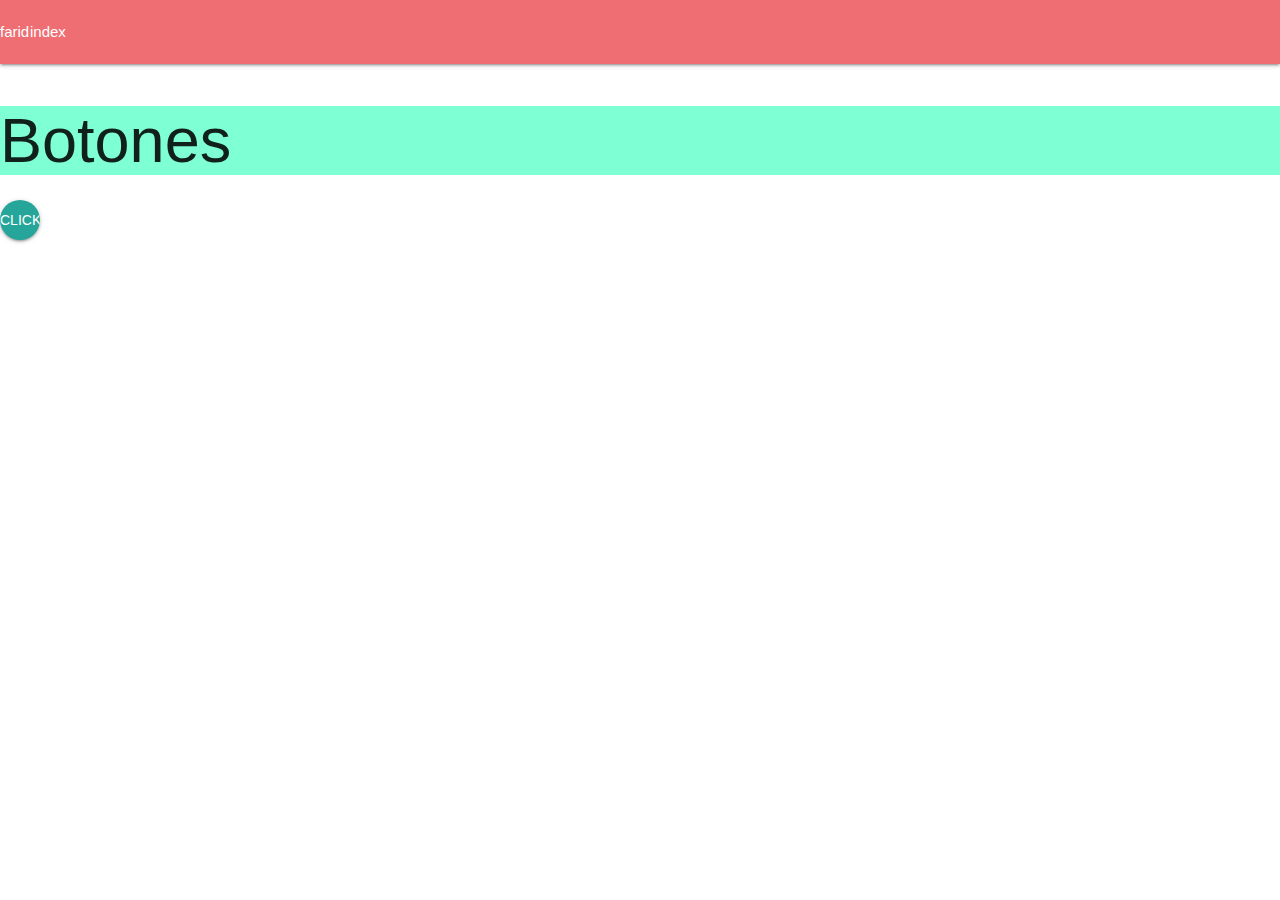
<file: index.html>
<!DOCTYPE html>
<html lang="en">
<head>
    <meta charset="UTF-8">
    <meta http-equiv="X-UA-Compatible" content="IE=edge">
    <meta name="viewport" content="width=device-width, initial-scale=1.0">
    <title>f4rid</title>
    <link rel="stylesheet" href="{styles}.css">
    <link rel="stylesheet" href="materialize.min.css">
  
</head>
<body>
  <nav>
    <ul>
        <li><a href="farid-1.html"></a>farid</li>
        <li><a href="index.html"></a>index</li>
    </ul>
</nav>

  <h1>Botones</h1>
  <button class="btn-floating btn-largue #ffccbc waves-effect waves-light">CLICK</button>


</body>
</html>
</file>
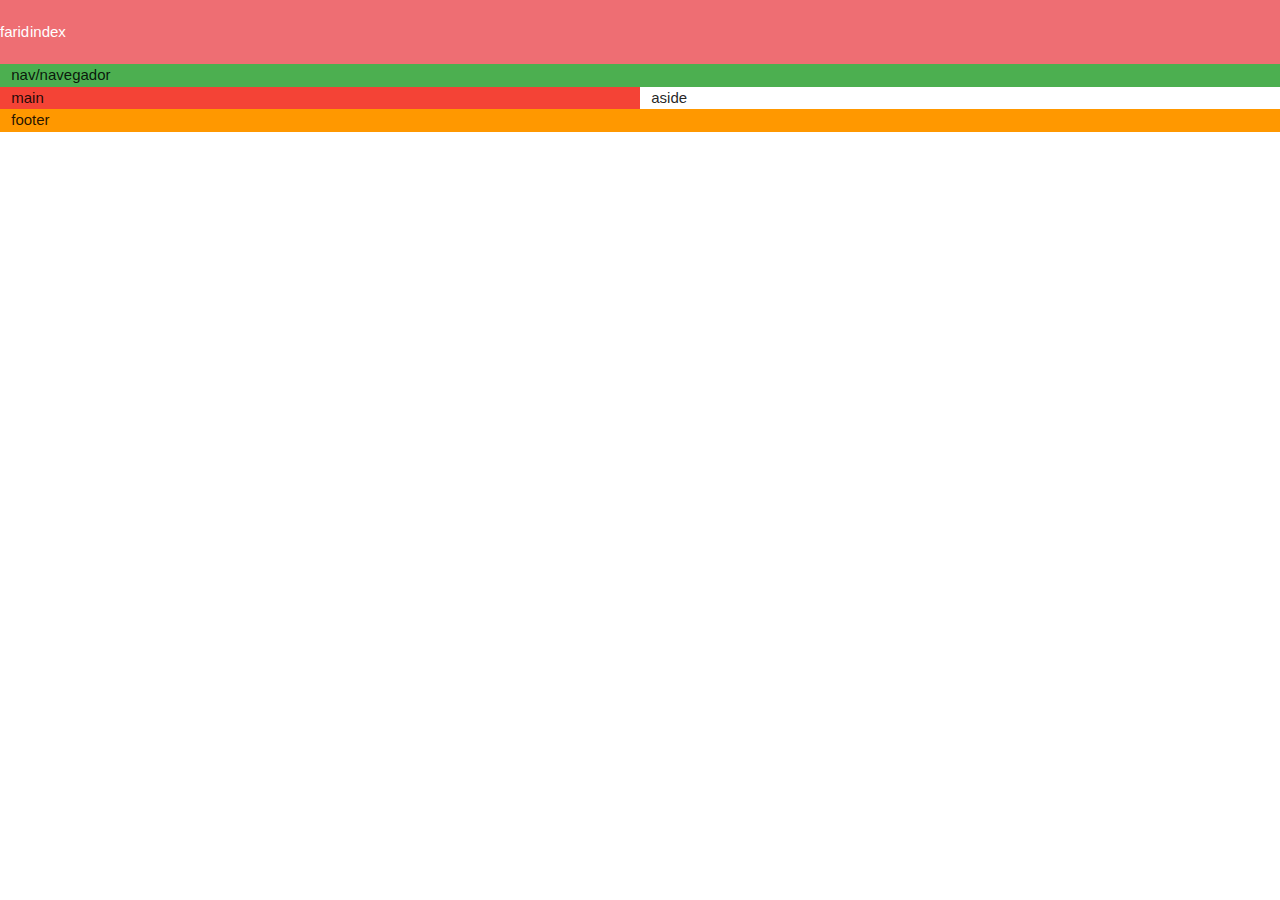
<file: farid-1.html>
<!DOCTYPE html>
<html lang="en">
<head>
    <meta charset="UTF-8">
    <meta http-equiv="X-UA-Compatible" content="IE=edge">
    <meta name="viewport" content="width=device-width, initial-scale=1.0">
    <title>farid</title>
    <link rel="stylesheet" href="{styles}.css">
    <link rel="stylesheet" href="materialize.min.css">
</head>
<body>
    <nav>
        <ul>
            <li><a href="farid-1.html"></a>farid</li>
            <li><a href="index.html"></a>index</li>
        </ul>
    </nav>
      
   
    <div class="row">
        <div class="col s12 green"> nav/navegador </div>
        <div class="col s6 red">main</div>
        <div class="col s6blue">aside</div>
        <div class="col s12 orange">footer</div>
    
       </div>
</file>
<file: {styles}.css>
h1{
    background-color:aquamarine
}

.colorFondo{
    background-color: antiquewhite;
}

#colorTexto{
    color: rgb(0, 0, 0);
}

.apper {
    text-align: center;
    background-color: #2fd4b3; /* Dark green (navy) */
    padding: 12px 0; /* Added padding for better appearance */
}

.nav-wrapper ul {
    display: inline-block;
    list-style-type: none;
    padding: 0;
    margin: 0;
}

.nav-wrapper ul li {
    display: inline;
    margin-right: 10px; /* Adjust as needed */
}

.nav-wrapper ul li a {
    color white; /* Black text color */
    text-decoration: none; /* Remove underline */
    padding: 6px 12px; /* Add padding around links */
}

.nav-wrapper ul li a:hover {
    background-color: rgb(0, 0, 0) ; /* Darker green on hover */
}
</file>
